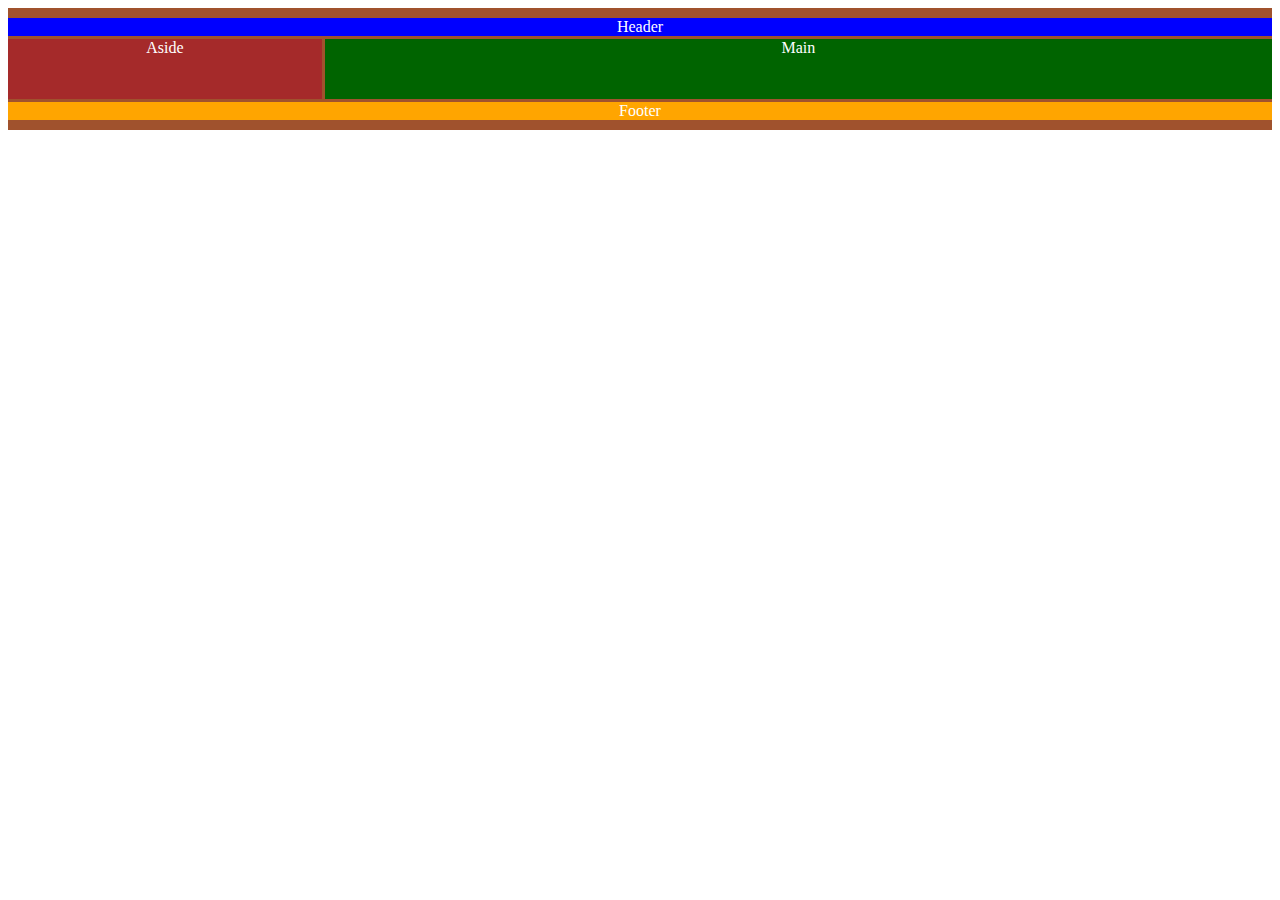
<file: index.html>
<html>
    <head>
      <link rel="stylesheet" href="stylesheet.css">
      <title>
        Grid
      </title>
    </head>

    <body>
  <div class="container">
   <div class="grid-item1">Header</div>
   <div class="grid-item2">Aside</div>
   <div class="grid-item3">Main</div>
   <div class="grid-item4">Footer</div>
   </div>

    </body>
  </html>
</file>
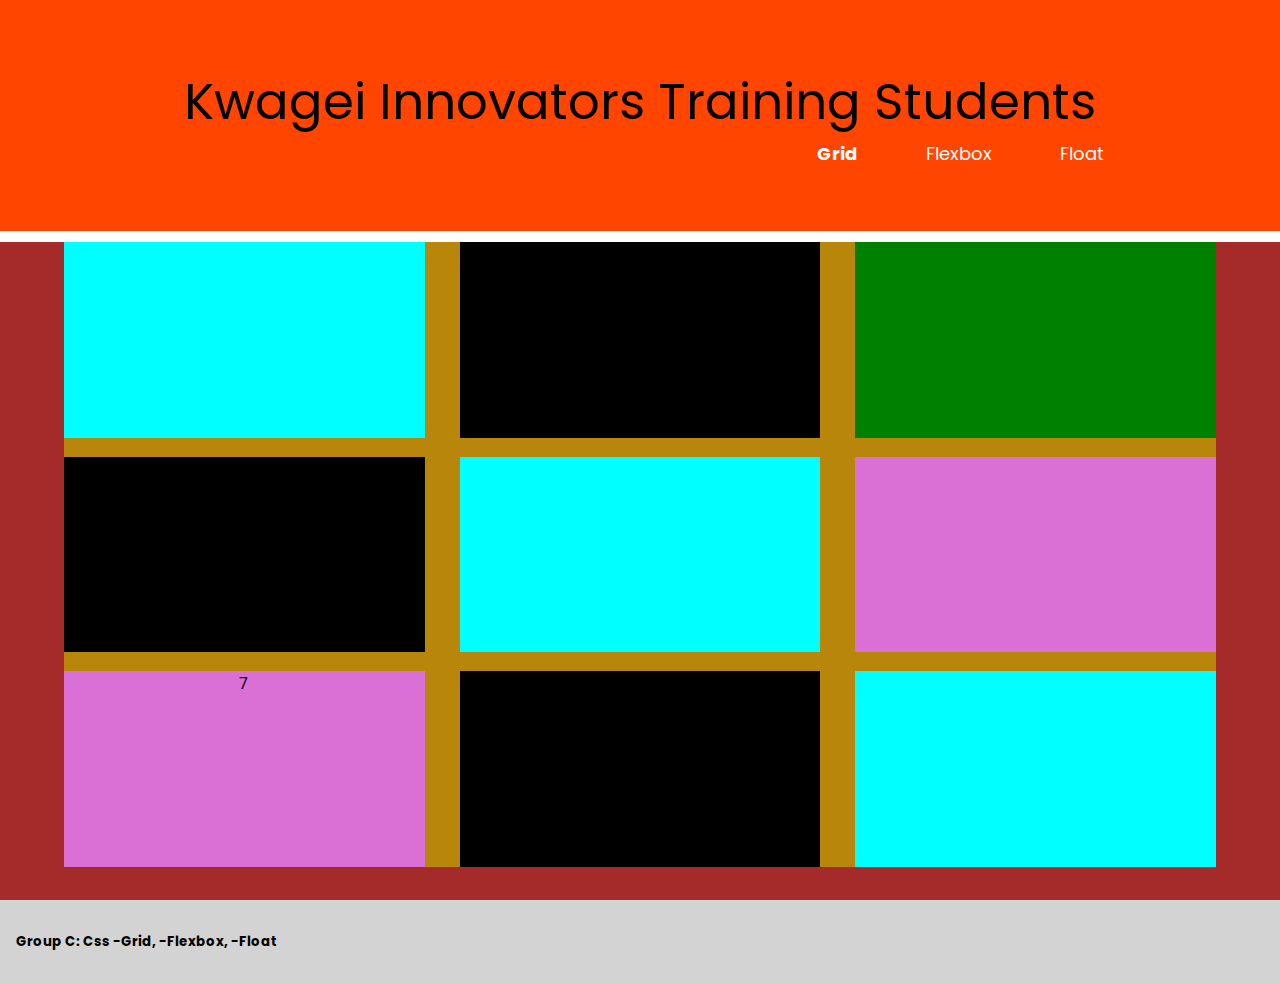
<file: grid.html>
<!DOCTYPE html>
  <html lang="en">
    <head>
      <link rel="stylesheet" href="grid.css">
      <title>Grid</title>
    </head>

    <body>
  <div class="container">
    <header>
      <h1>Kwagei Innovators Training  Students</h1>
      <nav>
        <ul>
            <li><a class="active" href="./grid.html">Grid</a></li>
            <li><a href="./flexbox.html">Flexbox</a></li>
            <li><a href="./float.html">Float</a></li>
        </ul>
    </nav>
    </header>
    <main>
        <section>
              <div class="student1"></div>
              <div class="student2"></div>
              <div class="student3"></div>
              <div class="student4"></div>
              <div class="student5"></div>
              <div class="student6"></div>
              <div class="student7">7</div>
              <div class="student8"></div>
              <div class="student9"></div>
        </section>
    </main>
   </div>
        <footer>
          <h5>Group C: Css -Grid, -Flexbox, -Float</h5>
         </footer>
    </body>
  </html>
</file>
<file: stylesheet.css>
.container{
    display: grid;
    grid-template-columns: 1fr 1fr 1fr 1fr;
    grid-template-rows: 1fr 1fr 1fr 1fr 1fr;
    gap: 3px;
    grid-auto-rows: minmax(20px, auto);
    background-color:sienna;
    color:white;
    text-align: center;
    justify-content: space-evenly;
    padding-top: 10px;
    padding-bottom: 10px;
}

.grid-item1{
    background-color: blue;
    grid-column: 1 / 5;
    grid-row: 1/2;
}

.grid-item2{
    background-color: brown;
    grid-row: 2 / 5;
}

.grid-item3{
    background-color: darkgreen;
    grid-column: 2 / 5;
    grid-row: 2 / 5;
}

.grid-item4{
    background-color: orange;
    grid-column: 1 / 5;
}
.grid-item5{
    background-color: teal;
}

.grid-item6{
    background-color: black;
}
.grid-item7{
    background-color: saddlebrown;
}

.grid-item8{
    background-color: blueviolet;
}
.
</file>
<file: grid.css>
@import url('https://fonts.googleapis.com/css2?family=Poppins:ital,wght@0,200;0,400;0,500;1,700&display=swap');


*{
    box-sizing: border-box;
    margin: 0%;
    padding: 0%;
    font-family: 'Poppins', sans-serif;

}
.container{
    display: grid;

    grid-template-columns: 1fr 1fr 1fr 1fr;
    grid-template-rows: 1fr 1fr 1fr 1fr 1fr 1fr;
    gap: 3px;
    height: 900px;
    text-align: center;
}

header{
    background-color:orangered;
    grid-column: 1 / 5;
    grid-row: 1/2;
    padding: 4rem 0px;
}
header h1{
    font-size: 50px;
    font-weight: 400;
}

ul{
    margin: 0%;
    padding: 0%;
}

a{
    text-decoration: none;
    color: black;
}

nav{
    width: 50%;
    float: right;
}

nav ul li{
    display: inline;
    margin: 0px 2rem;
    font-size: large;
}

nav li a {
    color: white;
}

.active{
    font-weight: 700;
}

main{
    background-color: brown;
    grid-column: 1/-1 ;
    grid-row: 2 / -1;
    margin-top: 0.5rem;
}

section{
    width: 90%;
    height: 95%;
    background-color: darkgoldenrod;
    margin: 0px auto;
    display: grid;
    gap: 3%;
    grid-template-rows: repeat(6, 1fr);
    grid-template-columns: 1fr 1fr 1fr;
}
.student{
    background-color: orange;
}
.student1{
    grid-row: 1/3;
    background-color: aqua;
}
.student2{
    grid-row: 1/3;
    background-color: black;
}
.student3{
    grid-row: 1/3;
    background-color: green;
}
.student4{
    grid-row: 3/5;
    background-color: black;
}
.student5{
    grid-row: 3/5;
    background-color: aqua;
}
.student6{
    grid-row: 3/5;
    background-color: orchid;
}
.student7{
    grid-row: 5/7;
    background-color: orchid;
}
.student8{
    grid-row: 5/7;
    background-color: black;
}
.student9{
    grid-row: 5/7;
    background-color: aqua;
}

footer{
    padding: 2rem 0px ;
    background-color: lightgrey;
}

footer h5{
    padding-left: 1rem;
}
</file>
